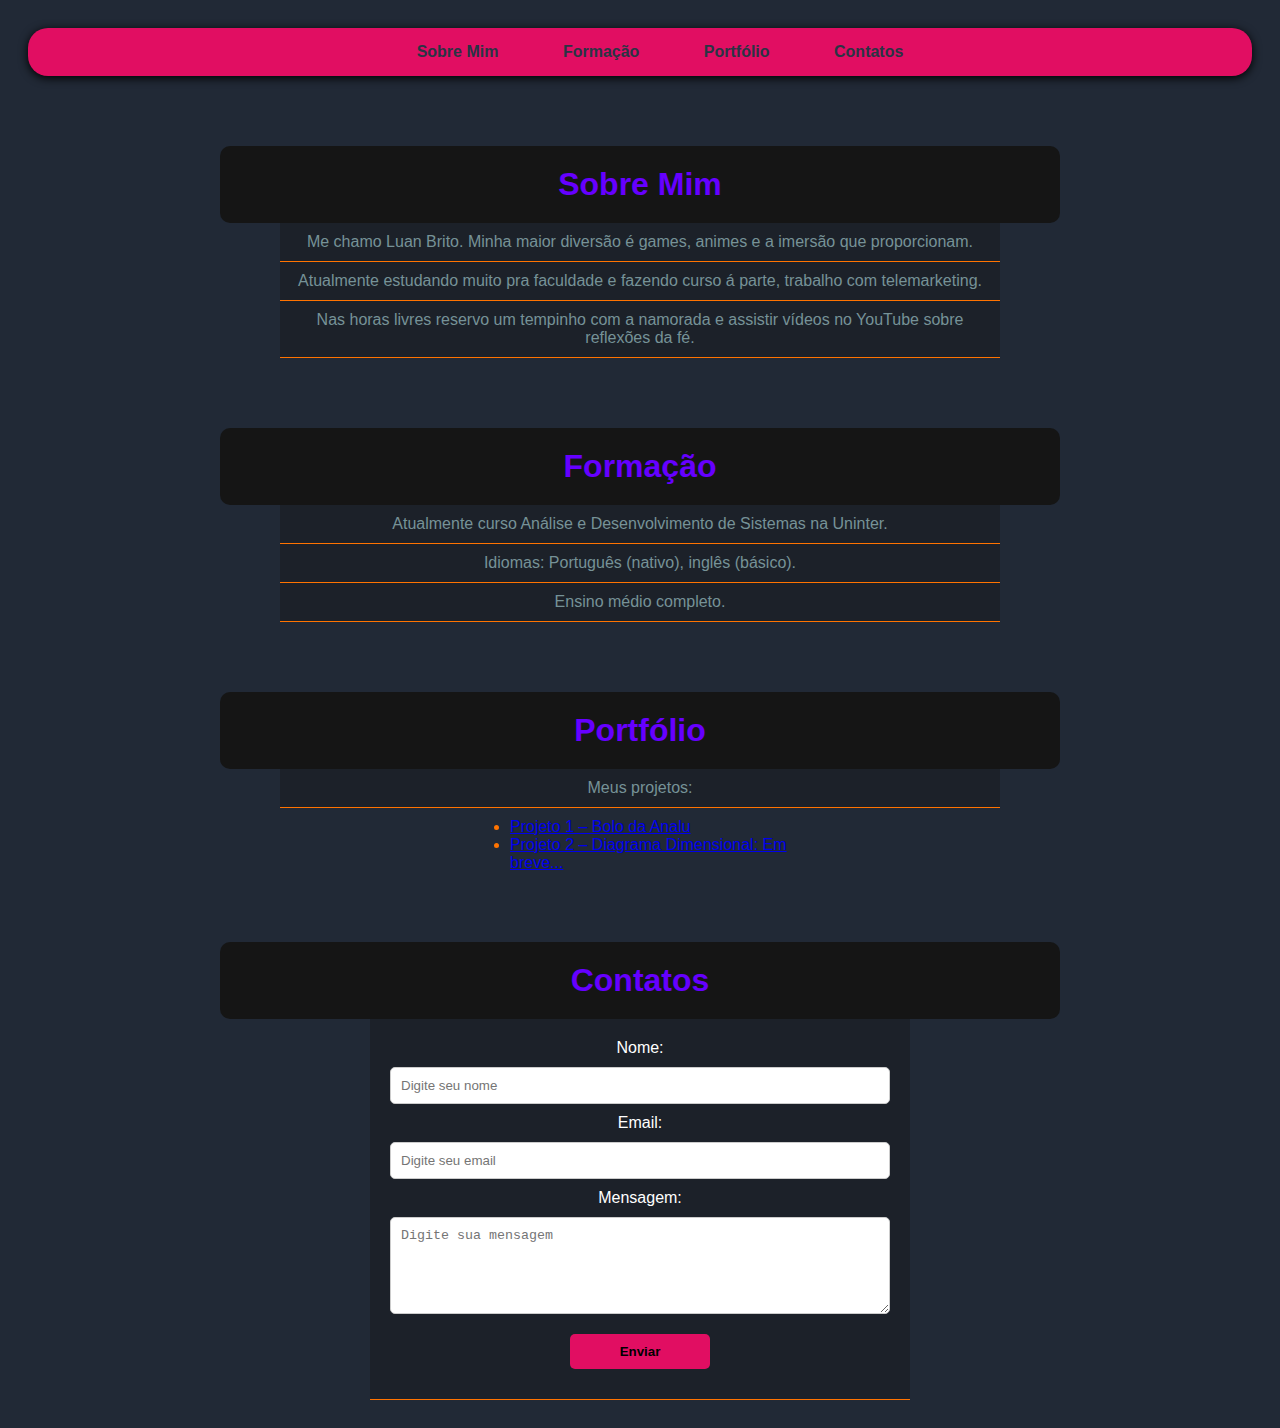
<file: index.html>
<!DOCTYPE html>
<html lang="pt-br">
<head>
  <meta charset="UTF-8">
  <title>Trabalho</title> <!-- #dentro de head adiciona o título que aparece na guia do navegador-->
  <link rel="stylesheet" href="visual.css"> <!-- #sincronizando a página html na do CSS-->
</head>
<body>

  <nav> <!-- bloco pra organização -->
    <ul>
      <li><a href="SobreMim.html">Sobre Mim</a></li> <!-- links pras páginas separadas -->
      <li><a href="formacao.html">Formação</a></li>
      <li><a href="portfolio.html">Portfólio</a></li>
      <li><a href="contato.html">Contatos</a></li>
    </ul>
  </nav>


  <main>
    <!-- Sobre Mim -->
    <h1 class="caixas">Sobre Mim</h1> <!-- título h1 até h6 -->
    <p>Me chamo Luan Brito. Minha maior diversão é games, animes e a imersão que proporcionam.</p> <!-- parágrafos -->
    <p>Atualmente estudando muito pra faculdade e fazendo curso á parte, trabalho com telemarketing.</p>
    <p>Nas horas livres reservo um tempinho com a namorada e assistir vídeos no YouTube sobre reflexões da fé.</p>
    
    <!-- Formação -->
    <h1 class="caixas">Formação</h1>
    <p>Atualmente curso Análise e Desenvolvimento de Sistemas na Uninter.</p>
    <p>Idiomas: Português (nativo), inglês (básico).</p>
    <p>Ensino médio completo.</p>
    
    <!-- Portfólio -->
    <h1 class="caixas">Portfólio</h1>
    <p>Meus projetos:</p>
    <ul class="links"> <!-- lista não ordenada -->
      <li><a href="https://cheetosp.github.io/BoloAnalu/" target="_blank">Projeto 1 – Bolo da Analu</a></li> <!-- primeiro item da lista -->
      <li><a href="https://exemplo2.com" target="_blank">Projeto 2 – Diagrama Dimensional: Em breve...</a></li>
    </ul>

    <!-- Contatos -->
    <h1 class="caixas">Contatos</h1>
    <!-- Apenas visual, não envia -->
    <form class="formulario"> <!-- tag pra formulário -->
      <label for="nome">Nome:</label> 
      <input type="text" id="nome" name="nome" placeholder="Digite seu nome"><!-- tipo de campo que vai receber a mensagem -->

      <label for="email">Email:</label> 
      <input type="email" id="email" name="email" placeholder="Digite seu email"> <!-- tipo que pede @, modelo de e-mail padrão -->

      <label for="mensagem">Mensagem:</label>
      <textarea id="mensagem" name="mensagem" rows="5" placeholder="Digite sua mensagem"></textarea> <!-- campo para uma mensagem comum -->

      <input class="botao" type="submit" value="Enviar"> <!-- botão com função de submit, o comum seria <button> -->
    </form>
  </main>
</body>
</html>
</file>
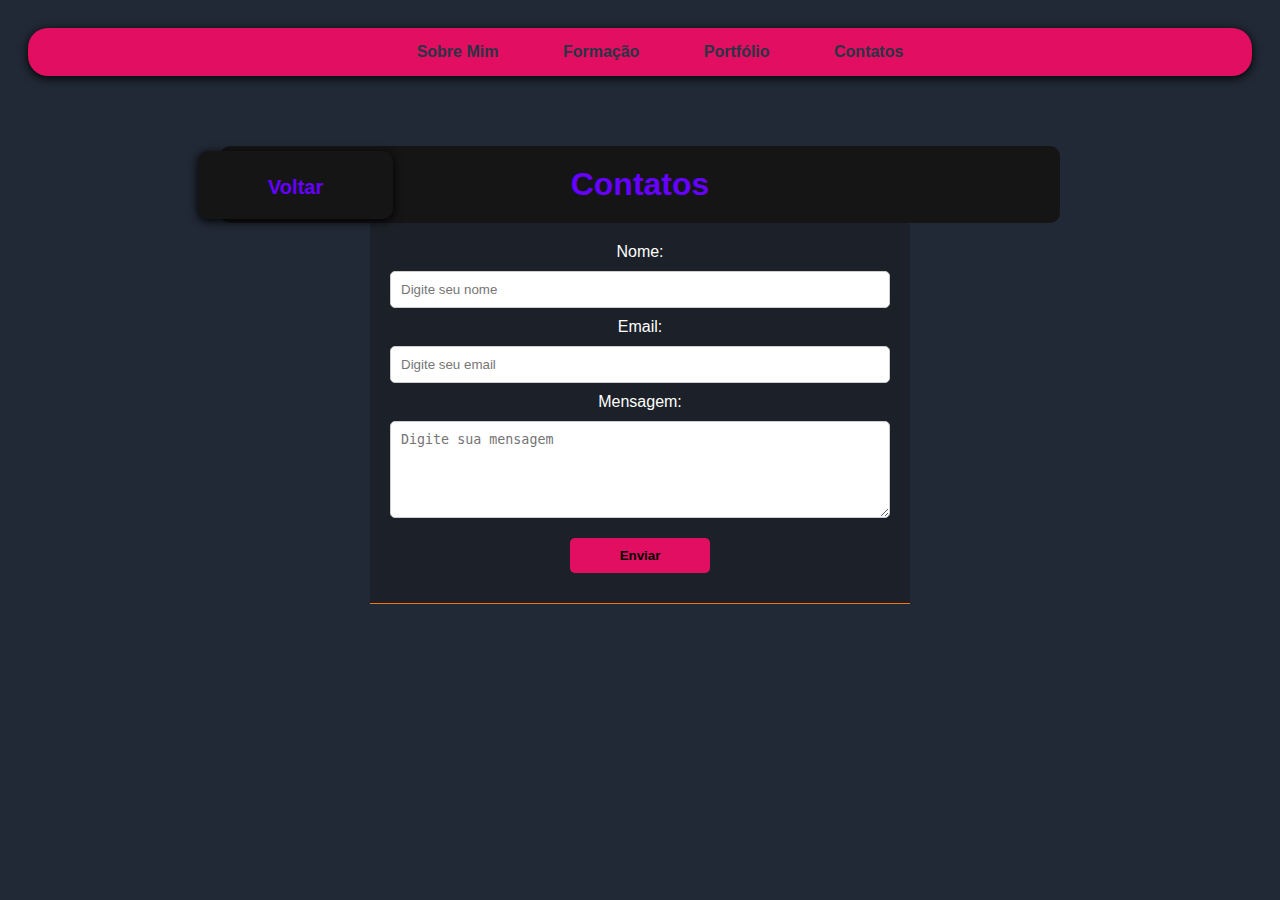
<file: contato.html>
<!DOCTYPE html>
<html lang="pt-br">
<head>
  <meta charset="UTF-8">
  <title>Trabalho</title>
  <link rel="stylesheet" href="visual.css">
</head>
<body>

<a href="index.html" class="menu">Voltar </a>

  <nav>
    <ul>
      <li><a href="sobremim.html">Sobre Mim</a></li>
      <li><a href="formacao.html">Formação</a></li>
      <li><a href="portfolio.html">Portfólio</a></li>
      <li><a href="contato.html">Contatos</a></li>
    </ul>
  </nav>

  <main>
    <h1 class="caixas">Contatos</h1>
    <!-- Apenas visual, não envia -->
    <form class="formulario">
      <label for="nome">Nome:</label>
      <input type="text" id="nome" name="nome" placeholder="Digite seu nome"> <!-- caixa para add qualquer texto -->

      <label for="email">Email:</label> <!-- caixa que exige msg no formato de e-mail -->
      <input type="email" id="email" name="email" placeholder="Digite seu email">

      <label for="mensagem">Mensagem:</label>
      <textarea id="mensagem" name="mensagem" rows="5" placeholder="Digite sua mensagem"></textarea>

      <input class="botao" type="submit" value="Enviar"> <!-- tipo de botão clicável e redirecionável -->
    </form>
  </main>

</body>
</html>
</file>
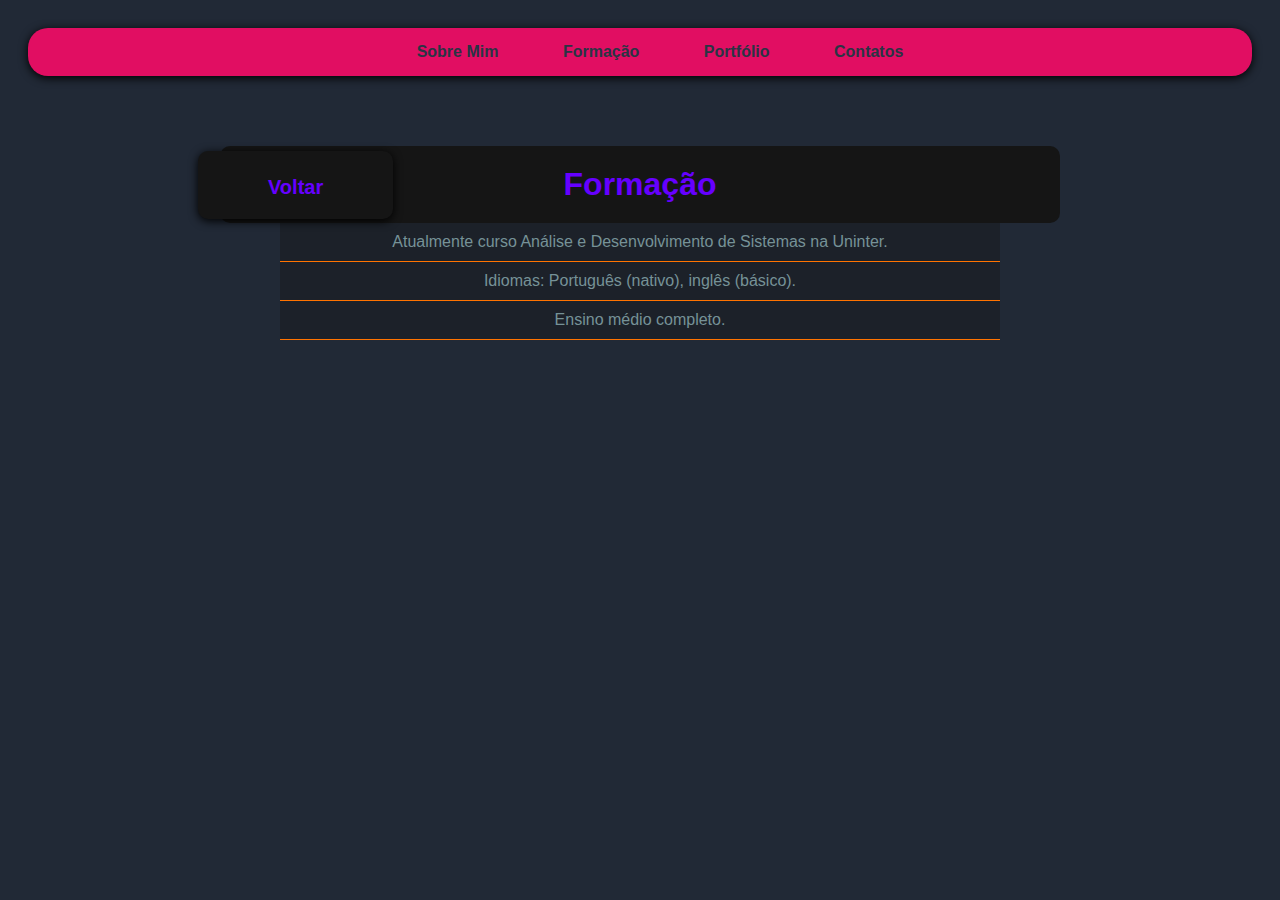
<file: formacao.html>
<!DOCTYPE html>
<html lang="pt-br">
<head>
  <meta charset="UTF-8">
  <title>Trabalho</title>
  <link rel="stylesheet" href="visual.css">
</head>
<body>

<a href="index.html" class="menu">Voltar </a>

  <nav>
    <ul>
      <li><a href="SobreMim.html">Sobre Mim</a></li>
      <li><a href="formacao.html">Formação</a></li>
      <li><a href="portfolio.html">Portfólio</a></li>
      <li><a href="contato.html">Contatos</a></li>
    </ul>
  </nav>

  <main>
    <!-- Formação -->
    <h1 class="caixas">Formação</h1>
    <p>Atualmente curso Análise e Desenvolvimento de Sistemas na Uninter.</p>
    <p>Idiomas: Português (nativo), inglês (básico).</p>
    <p>Ensino médio completo.</p>
  </main>

</body>
</html>
</file>
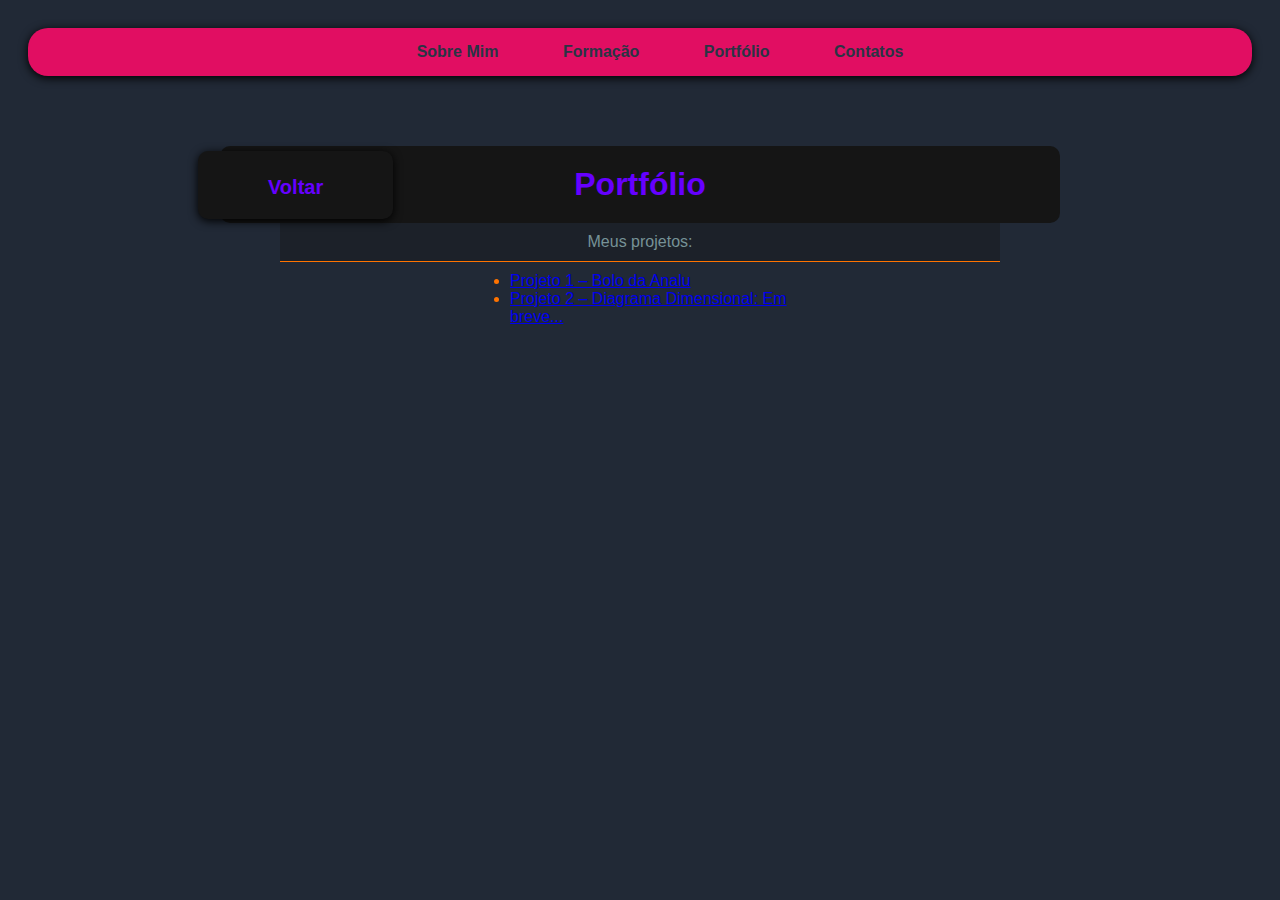
<file: portfolio.html>
<!DOCTYPE html>
<html lang="pt-br">
<head>
  <meta charset="UTF-8">
  <title>Trabalho</title>
  <link rel="stylesheet" href="visual.css">
</head>
<body>

<a href="index.html" class="menu">Voltar </a>

  <nav>
    <ul>
      <li><a href="SobreMim.html">Sobre Mim</a></li>
      <li><a href="formacao.html">Formação</a></li>
      <li><a href="portfolio.html">Portfólio</a></li>
      <li><a href="contato.html">Contatos</a></li>
    </ul>
  </nav>

  <main>
    <h1 class="caixas">Portfólio</h1>
    <p>Meus projetos:</p>
    <ul class="links">
      <li><a href="https://cheetosp.github.io/BoloAnalu/" target="_blank">Projeto 1 – Bolo da Analu</a></li>
      <li><a href="https://exemplo2.com" target="_blank">Projeto 2 – Diagrama Dimensional: Em breve...</a></li>
    </ul>
  </main>

</body>
</html>
</file>
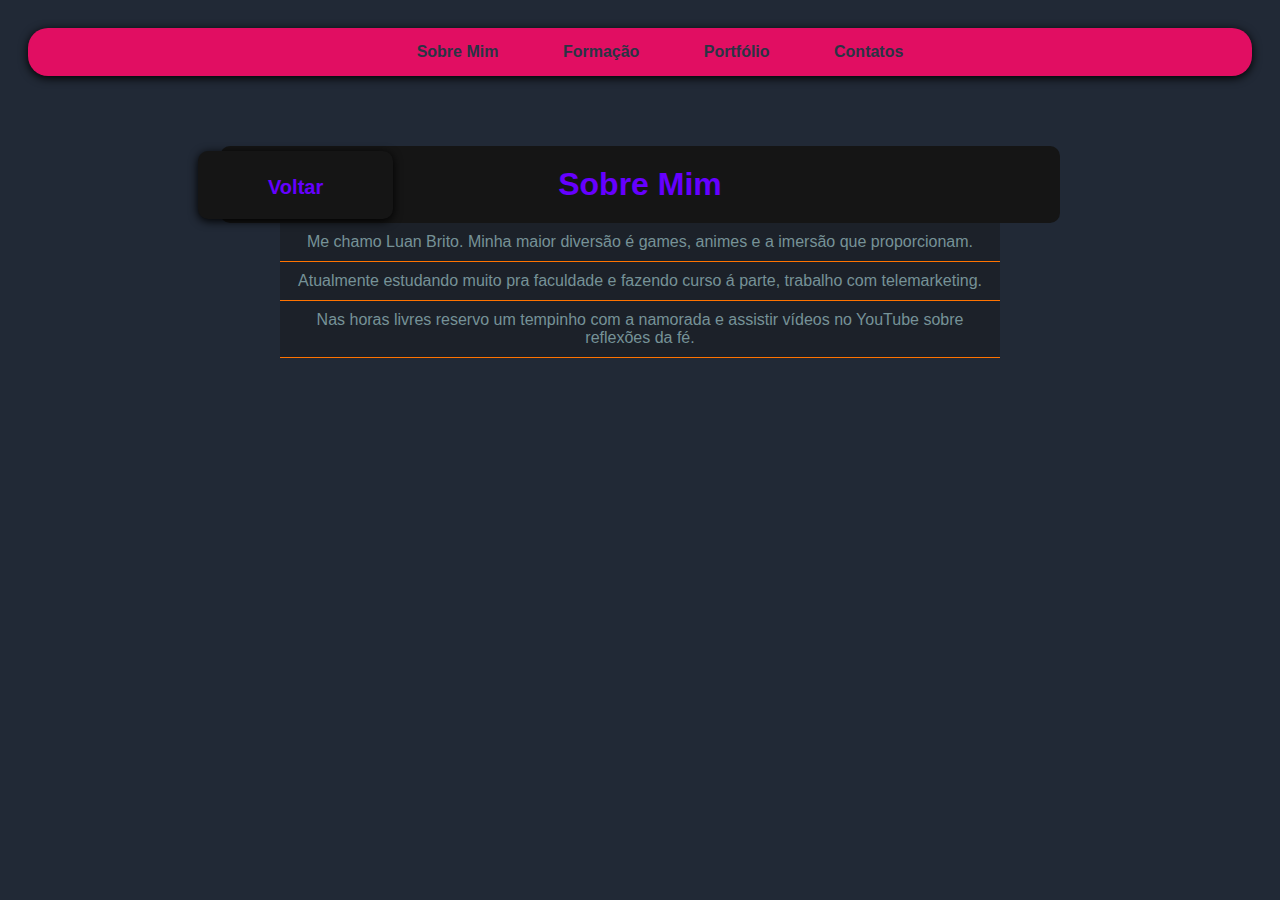
<file: sobremim.html>
<!DOCTYPE html>
<html lang="pt-br">
<head>
  <meta charset="UTF-8">
  <title>Trabalho</title>
  <link rel="stylesheet" href="visual.css">
</head>
<body>

<a href="index.html" class="menu">Voltar </a> <!-- Botão pra voltar pra página principal -->

  <nav> <!-- menu de navegação em todas páginas, assim como botão voltar -->
    <ul>
      <li><a href="sobremim.html">Sobre Mim</a></li>
      <li><a href="formacao.html">Formação</a></li>
      <li><a href="portfolio.html">Portfólio</a></li>
      <li><a href="contato.html">Contatos</a></li>
    </ul>
  </nav>

  <main>
    <!-- Sobre Mim -->
    <h1 class="caixas">Sobre Mim</h1> <!-- classe pra personalizar só a caixa da página -->
    <p>Me chamo Luan Brito. Minha maior diversão é games, animes e a imersão que proporcionam.</p> <!-- criado no CSS linha laranja abaixo da frase e fundo claro -->
    <p>Atualmente estudando muito pra faculdade e fazendo curso á parte, trabalho com telemarketing.</p>
    <p>Nas horas livres reservo um tempinho com a namorada e assistir vídeos no YouTube sobre reflexões da fé.</p>
  </main>

</body>
</html>
</file>
<file: visual.css>
/* corpo do site, fundo */
body {
  font-family: Arial, sans-serif;
  padding: 20px;
  background-color: #212936;
}

/* Estiliza a barra de navegação */
nav {
  background-color: #e10e62;
  padding: 10px 0;
  box-shadow: 0px 2px 10px #000000;
  border-radius: 20px;
}

/* centraliza textos da barra de navegação*/
nav ul {
  list-style: none;
  text-align: center;
  margin: 5px;
}

/* diagonal barra de navegação */

nav ul li {
  display: inline;
  margin: 30px;
}

/* estilizar texto da barra de navegação */
nav ul li a {
  text-decoration: none;
  font-weight: bold;
  color: #2a3444;
}

/* efeito ao passar mouse na barra de navegação */
nav ul li a:hover {
  color: #98dbff;
}

/* estilização do formulário de contato */
form {
  display: flex;
  flex-direction: column;
}

/* complemento do formulário de contato */
input, textarea {
  padding: 10px;
  margin: 10px 0;
  border-radius: 5px;
  border: 1px solid #ccc;
}

/*textos*/
p {
  max-width: 700px;
  margin: auto;
  padding:  10px 10px 10px 10px;
  border-bottom: 1px solid #ff7300;
  background: #1c2129;
  text-align: center;
  color: #769297;
}

/*Quadrados*/
.caixas {
  max-width: 800px;
  margin: auto;
  margin-top: 70px;
  padding: 20px;
  background: #151515;
  border-radius: 10px;
  text-align: center;
  color: #6600ff;
}

/* personalização só para os links do Portfólio */
.links {
  max-width: 300px;
  margin: 10px auto;
  color: #ff7300;
}

/* estilo do formulário */
.formulario {
  max-width: 500px;
  margin: auto;
  padding: 20px;
  background: #1c2129;
  text-align: center;
  color: white;
  border-bottom: 1px solid #ff7300;
}

/* botão Enviar */
.botao {
  background-color: #e10e62;
  color: #000000;
  padding: 10px 50px;
  padding: auto;
  border: none;
  border-radius: 5px;
  cursor: pointer;
  font-weight: bold;
  margin: 10px auto
}

.menu {
  max-width: 800px;
  position: absolute;
  margin-left: 170px;
  margin-top: 123px;
  text-decoration: none;
  padding-right: 70px;
  padding-left: 70px;
  padding-top: 25px;
  padding-bottom: 20px;
  background: #151515;
  text-align: center;
  color: #6600ff;
  box-shadow: 0px 2px 10px #000000;
  border-radius: 10px;
  font-size: 20px;
  font-weight: bold;
}
</file>
